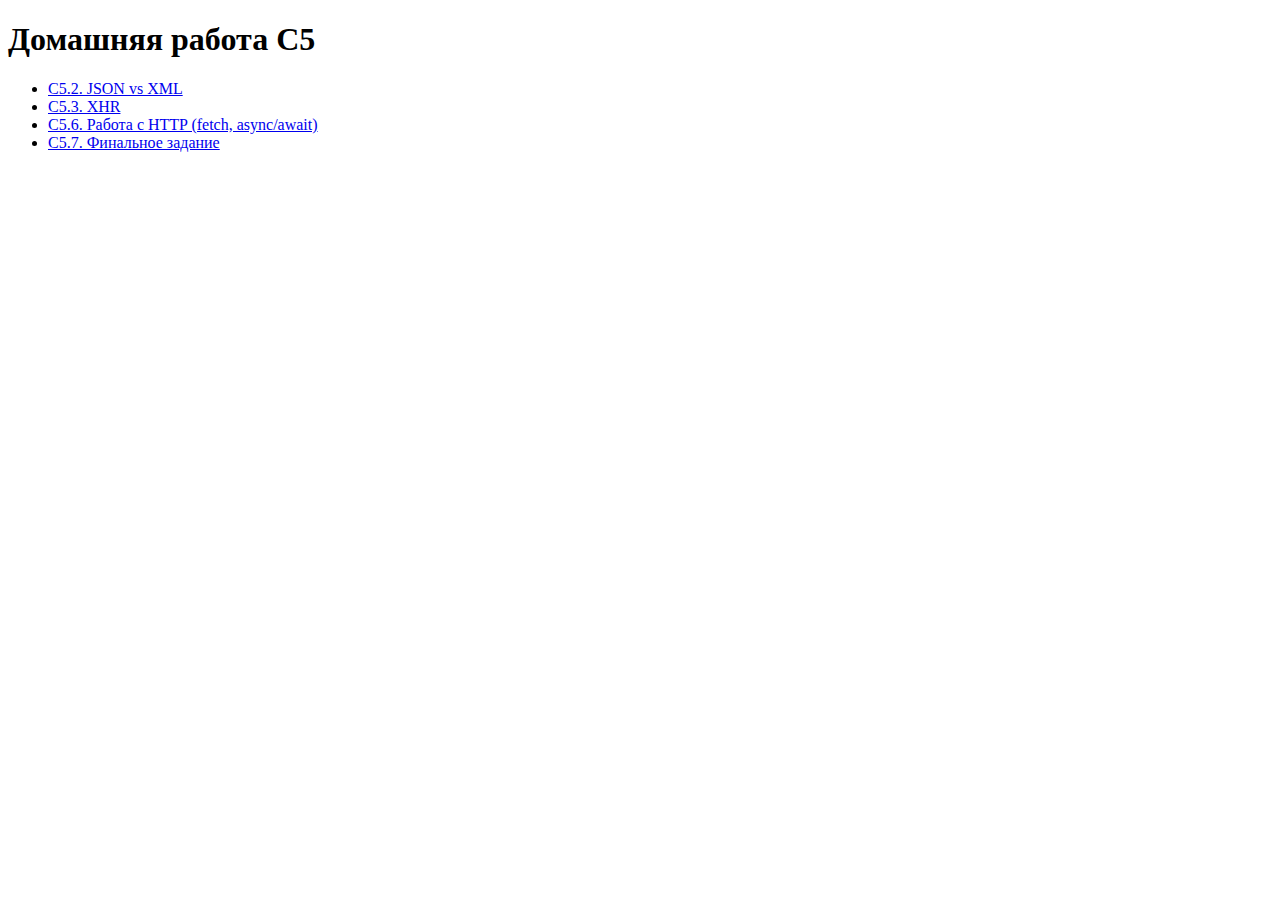
<file: index.html>
<!DOCTYPE html>
<html lang="ru">
<head>
    <meta charset="UTF-8">
    <meta name="viewport" content="width=device-width, initial-scale=1.0">
    <title>Main page</title>
</head>
<body>
    <h1>Домашняя работа C5</h1>
    <ul>
        <li><a href="xml, json/index.html">C5.2. JSON vs XML</a></li>        
        <li><a href="xhr, ajax/index.html">С5.3. XHR</a></li> 
        <li><a href="fetch, async/index.html">C5.6. Работа с HTTP (fetch, async/await)</a></li> 
        <li><a href="hw/index.html">C5.7. Финальное задание</a></li> 
    </ul>
</body>
</html>
</file>
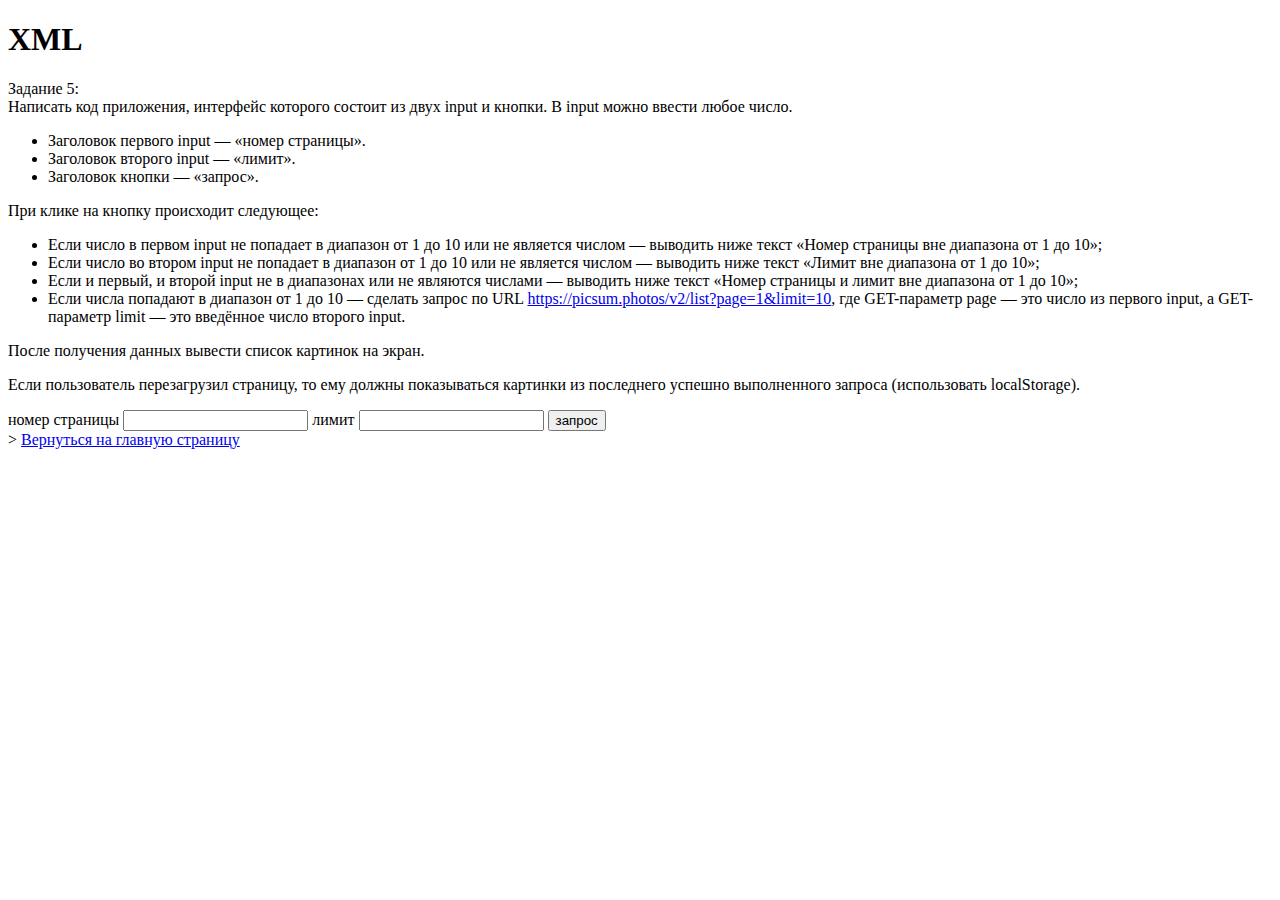
<file: hw/index.html>
<!DOCTYPE html>
<html lang="en">
<head>
	<meta charset="UTF-8">
	<meta name="viewport" content="width=device-width, initial-scale=1.0">
	<link rel="stylesheet" href="style.css">
	<title>Document</title>
</head>
<body><h1>XML</h1>
	<p>Задание 5: <br>Написать код приложения, интерфейс которого состоит из двух input и кнопки. В input можно ввести любое число.</p>
	<ul>
		<li>Заголовок первого input — «номер страницы».</li>
		<li>Заголовок второго input — «лимит».</li>
		<li>Заголовок кнопки — «запрос».</li>
	</ul>
	<p>При клике на кнопку происходит следующее:</p>
	<ul>
		<li>Если число в первом input не попадает в диапазон от 1 до 10 или не является числом — выводить ниже текст «Номер страницы вне диапазона от 1 до 10»;</li>
		<li>Если число во втором input не попадает в диапазон от 1 до 10 или не является числом — выводить ниже текст «Лимит вне диапазона от 1 до 10»;</li>
		<li>Если и первый, и второй input не в диапазонах или не являются числами — выводить ниже текст «Номер страницы и лимит вне диапазона от 1 до 10»;</li>
		<li>Если числа попадают в диапазон от 1 до 10 — сделать запрос по URL <a href="https://picsum.photos/v2/list?page=1&limit=10">https://picsum.photos/v2/list?page=1&limit=10</a>, где GET-параметр page — это число из первого input, а GET-параметр limit — это введённое число второго input. </li>
	</ul>
	<p>После получения данных вывести список картинок на экран.</p>
	<p>Если пользователь перезагрузил страницу, то ему должны показываться картинки из последнего успешно выполненного запроса (использовать localStorage).</p>

	<label>номер страницы <input id= "pageN" type="text"></label>
	<label>лимит <input id = "limit" type="text"></label>
	<button class="btn" name="button">запрос</button>
	<div class="out"></div>>
	<a href="../index.html">Вернуться на главную страницу</a>
	<script src="script.js"></script>
</body>
</html>
</file>
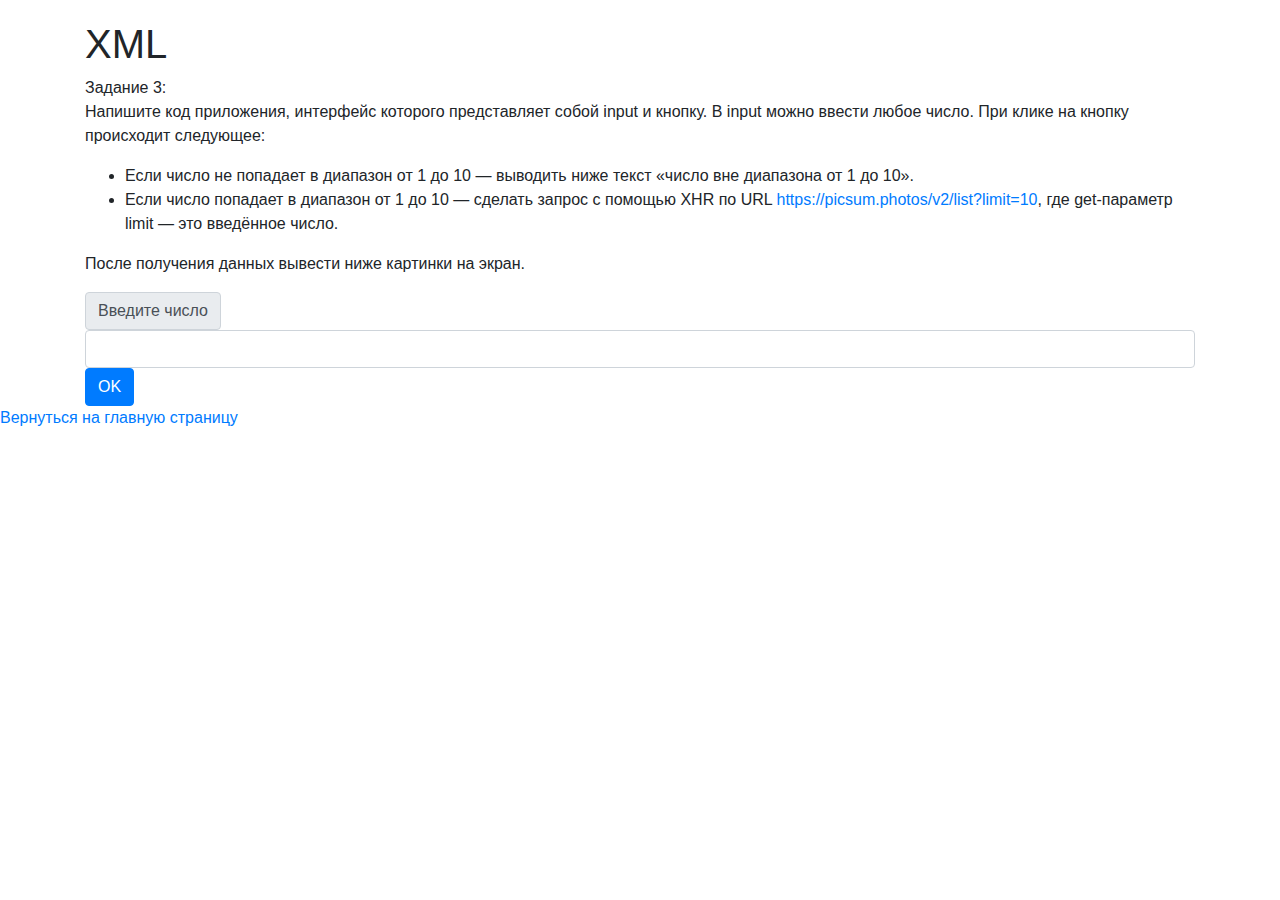
<file: xhr, ajax/index.html>
<!DOCTYPE html>
<html lang="en">
<head>
	<meta charset="UTF-8">
	<meta name="viewport" content="width=device-width, initial-scale=1.0">
	<link rel="stylesheet" href="https://stackpath.bootstrapcdn.com/bootstrap/4.4.1/css/bootstrap.min.css" integrity="sha384-Vkoo8x4CGsO3+Hhxv8T/Q5PaXtkKtu6ug5TOeNV6gBiFeWPGFN9MuhOf23Q9Ifjh" crossorigin="anonymous">
	<title>Document</title>
</head>
<body>
	<div class="container" style= "margin-top: 20px">
		<h1>XML</h1>
		<p>Задание 3: <br>Напишите код приложения, интерфейс которого представляет собой input и кнопку. В input можно ввести любое число. При клике на кнопку происходит следующее:</p>
		<ul>
			<li>Если число не попадает в диапазон от 1 до 10 — выводить ниже текст «число вне диапазона от 1 до 10».</li>
			<li>Если число попадает в диапазон от 1 до 10 — сделать запрос c помощью XHR по URL <a href="https://picsum.photos/v2/list?limit=10">https://picsum.photos/v2/list?limit=10</a>, где get-параметр limit — это введённое число.</li>
		</ul>
		<p>После получения данных вывести ниже картинки на экран.</p>
		<div class="input-group input-group-lg"
  			<div class="input-group-prepend">
    			<span class="input-group-text" id="inputGroup-sizing-lg">Введите число</span>
  			</div>
  			<input type="text" class="form-control" aria-label="Sizing example input" aria-describedby="inputGroup-sizing-lg">
  			<button type="button" class="btn btn-primary">OK</button>
		</div> 
		<div class="result" style=" display: flex; flex-wrap: wrap"></div>
		<a href="../index.html">Вернуться на главную страницу</a>
	</div>
	
	

	
	<script src="script.js"></script>
</body>
</html>
</file>
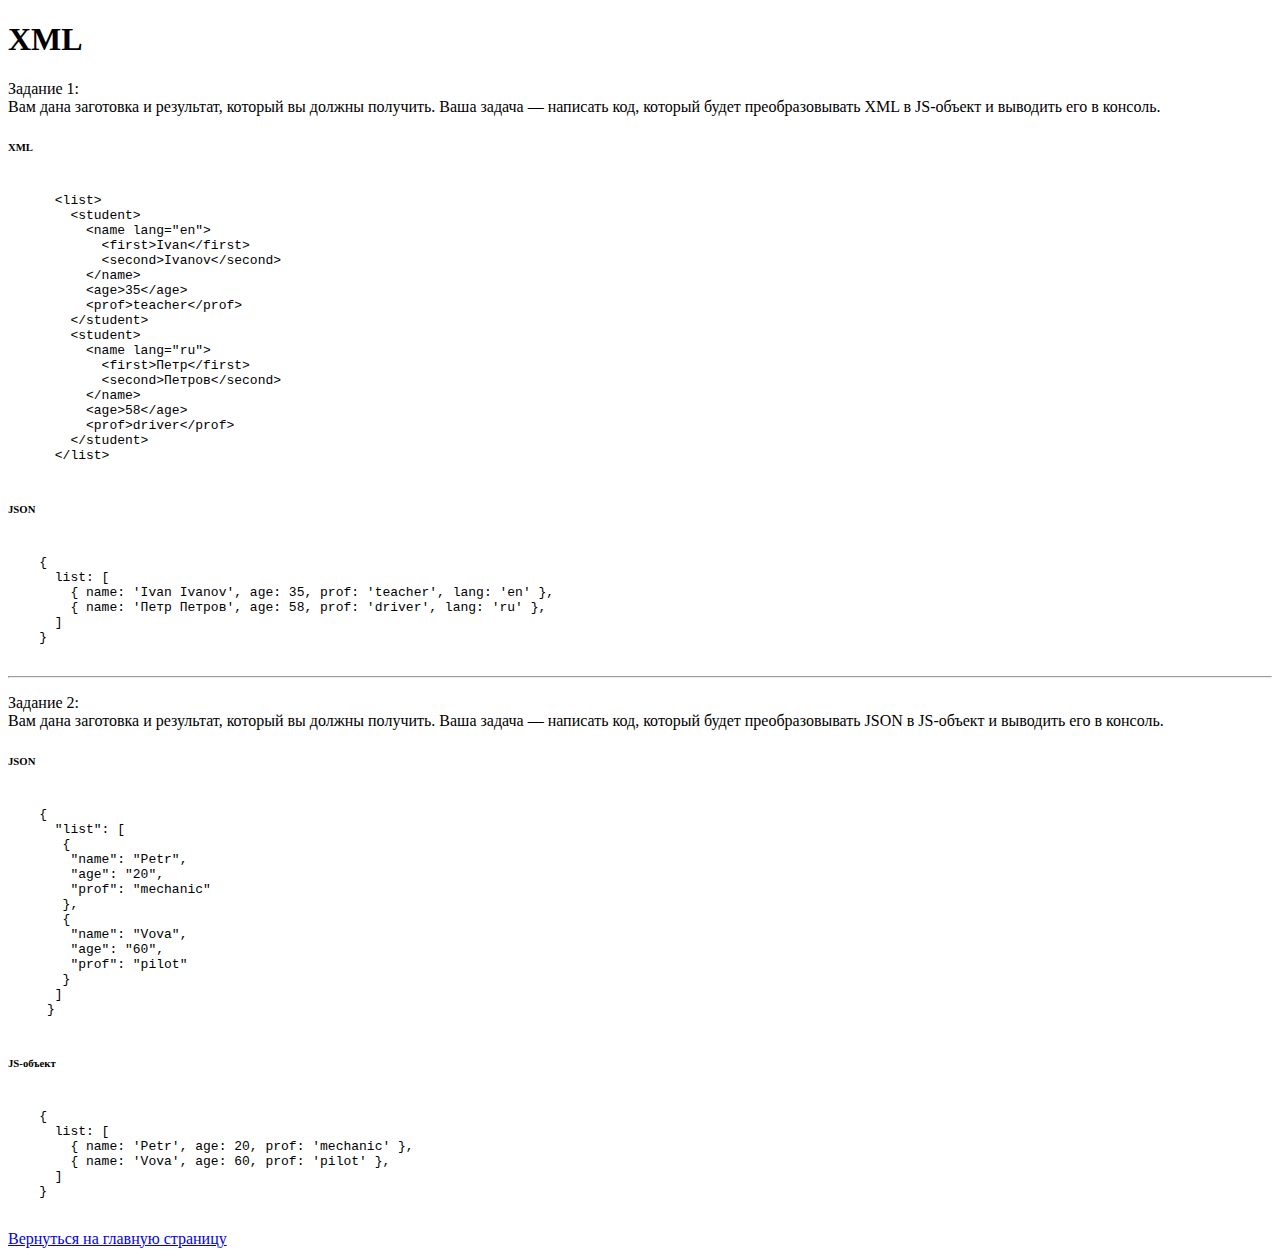
<file: xml, json/index.html>
<!DOCTYPE html>
<html lang="en">
<head>
  <meta charset="UTF-8">
  <meta name="viewport" content="width=device-width, initial-scale=1.0">
  <title>Document</title>
</head>
<body>
  <h1>XML</h1>
  <p>Задание 1: <br>Вам дана заготовка и результат, который вы должны получить. Ваша задача — написать код, который будет преобразовывать XML в JS-объект и выводить его в консоль.</p>
  <h6>XML</h6>
  <p><xmp>
      <list>
        <student>
          <name lang="en">
            <first>Ivan</first>
            <second>Ivanov</second>
          </name>
          <age>35</age>
          <prof>teacher</prof>
        </student>
        <student>
          <name lang="ru">
            <first>Петр</first>
            <second>Петров</second>
          </name>
          <age>58</age>
          <prof>driver</prof>
        </student>
      </list>
    </xmp></p>
    
  <h6>JSON</h6>
  <p><xmp>
    {
      list: [
        { name: 'Ivan Ivanov', age: 35, prof: 'teacher', lang: 'en' },
        { name: 'Петр Петров', age: 58, prof: 'driver', lang: 'ru' },
      ]
    }
  </xmp></p>
  <hr>
  <p>Задание 2: <br>Вам дана заготовка и результат, который вы должны получить. Ваша задача — написать код, который будет преобразовывать JSON в JS-объект и выводить его в консоль.</p>
  <h6>JSON</h6>
  <p><xmp>
    {
      "list": [
       {
        "name": "Petr",
        "age": "20",
        "prof": "mechanic"
       },
       {
        "name": "Vova",
        "age": "60",
        "prof": "pilot"
       }
      ]
     }
    </xmp></p>
    
  <h6>JS-объект</h6>
  <p><xmp>
    {
      list: [
        { name: 'Petr', age: 20, prof: 'mechanic' },
        { name: 'Vova', age: 60, prof: 'pilot' },
      ]
    }
  </xmp></p>
    
  
  <a href="../index.html">Вернуться на главную страницу</a>
  <script src="js.js"></script>
</body>
</html>
</file>
<file: hw/style.css>
img {
    width:150px;
    height:100px;
}
.card{
    display: inline-block;
    margin: 20px auto;
}
</file>
